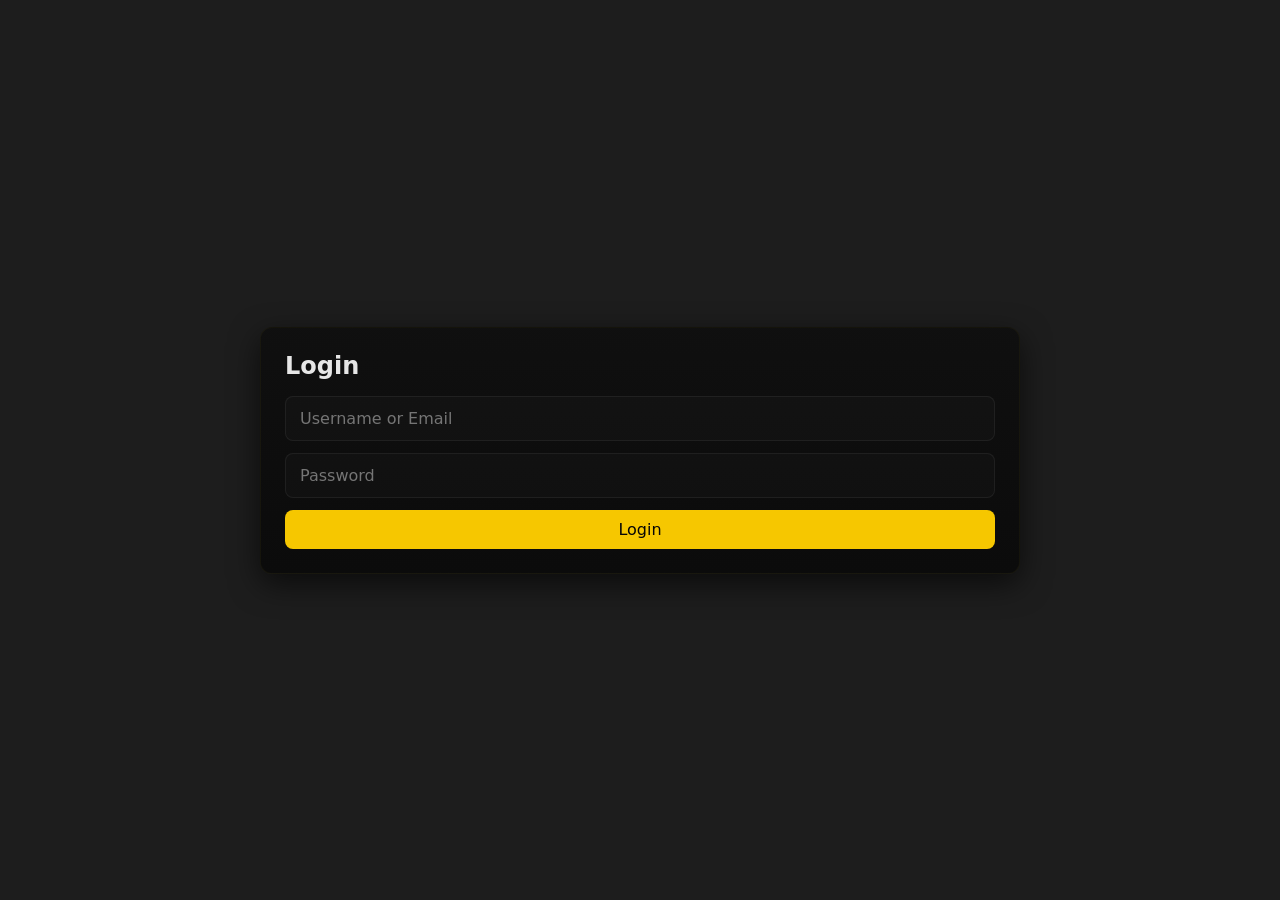
<file: index.html>
<!DOCTYPE html>
<html lang="en">

<head>
    <meta charset="UTF-8">
    <title>Reboot Profile</title>
    <link rel="icon" href="assets/reboot_logo.png" type="image/png">
    <link rel="stylesheet" href="styles.css">
</head>

<body>

    <header id="app-header" hidden>
        <div class="header-left">
            <img src="assets/reboot_logo.png" alt="Reboot logo" class="header-logo">
            <div>
                <div class="header-title">Reboot Dashboard</div>
                <div class="header-subtitle">Project status & profile</div>
            </div>
        </div>
        <div class="header-right">
            <a id="header-gitea" href="https://learn.reboot01.com/git/" target="_blank" rel="noopener"
                aria-label="Open Gitea">
                <img src="assets/gitea_logo.svg" alt="Gitea" class="header-gitea-img">
            </a>
            <span id="header-username">Guest</span>
            <button id="header-auth-button" type="button">Login</button>
        </div>
    </header>

    <div id="loading-screen" class="loading-screen" hidden>
        <!-- <div class="loading-card"> -->
        <div class="loading-spinner" aria-hidden="true"></div>
        <!-- </div> -->
    </div>

    <div id="login-container">
        <h2>Login</h2>

        <div id="error-msg"></div>

        <form id="login-form">
            <input type="text" id="identifier" placeholder="Username or Email" required>

            <input type="password" id="password" placeholder="Password" required>

            <button type="submit">
                Login
            </button>
        </form>
    </div>

    <div id="profile-container" hidden>

        <div id="user-data"></div>
        <div id="insights-section"></div>
        <div id="project-history-section"></div>

        <div class="graph-card xp-graph-card">
            <h3>XP Progress</h3>
            <svg id="xp-graph" width="600" height="250"></svg>
        </div>

        <div class="graph-card audit-graph-card">
            <h3>Audit Ratio</h3>
            <svg id="audit-graph" width="300" height="300"></svg>
        </div>

    </div>

    <div class="transition__morph__svg" aria-hidden="true">
        <svg viewBox="0 0 100 100" preserveAspectRatio="xMidYMin slice">
            <path stroke="none" fill="none" stroke-width="2px" vector-effect="non-scaling-stroke"
                d="M 0 100 V 100 Q 50 100 100 100 V 100 z" data-original-path="M 0 100 V 100 Q 50 100 100 100 V 100 z">
            </path>
        </svg>
    </div>

    <script type="module" src="./js/main.js"></script>

    <div id="tooltip"></div>

</body>

</html>
</file>
<file: styles.css>
* {
    box-sizing: border-box;
}

html,
body {
    margin: 0;
    min-height: 100%;
    font-family: system-ui, sans-serif;
    background: #1d1d1d;
    color: #e6e6e6;
}

body {
    display: flex;
    flex-direction: column;
    align-items: center;
    justify-content: flex-start;
    min-height: 100vh;
    padding: 24px;
    gap: 24px;
}

#login-container {
    margin: auto 0;
}

.loading-screen {
    position: fixed;
    inset: 0;
    display: grid;
    place-items: center;
    padding: 24px;
    background: rgba(7, 7, 7, 0.84);
    backdrop-filter: blur(6px);
    z-index: 100;
}

.loading-spinner {
    width: 44px;
    height: 44px;
    margin: 0 auto;
    border: 3px solid rgba(246, 199, 0, 0.25);
    border-top-color: #f6c700;
    border-radius: 50%;
    animation: spin 0.8s linear infinite;
}

@keyframes spin {
    to {
        transform: rotate(360deg);
    }
}

#app-header {
    width: min(900px, 100%);
    display: flex;
    align-items: center;
    justify-content: space-between;
    gap: 18px;
    padding: 18px 24px;
    margin-bottom: 24px;
    background: linear-gradient(180deg, rgba(10, 10, 10, 0.9), rgba(8, 8, 8, 0.95));
    border: 1px solid rgba(255, 215, 0, 0.06);
    border-radius: 12px;
    box-shadow: 0 10px 30px rgba(0, 0, 0, 0.6);
    position: sticky;
    top: 0;
    z-index: 50;
}

.header-left {
    display: flex;
    align-items: center;
    gap: 14px;
}

.header-logo {
    width: 46px;
    height: 46px;
    object-fit: contain;
}

.header-title {
    font-size: 1.1rem;
    font-weight: 700;
    color: #f8f5e6;
}

.header-subtitle {
    color: rgba(230, 220, 140, 0.9);
    font-size: 0.95rem;
}

.header-right {
    display: flex;
    align-items: center;
    gap: 14px;
}

#header-username {
    font-weight: 600;
    color: #f3f3f3;
}

#header-auth-button {
    font: inherit;
    cursor: pointer;
    padding: 10px 18px;
    border: none;
    border-radius: 10px;
    background: #f6c700;
    /* yellow accent */
    color: #070707;
}

#header-gitea {
    display: inline-flex;
    align-items: center;
    justify-content: center;
    width: 48px;
    height: 48px;
    border-radius: 8px;
    color: rgba(230, 220, 140, 0.9);
    text-decoration: none;
}

#header-gitea img.header-gitea-img {
    width: 26px;
    height: 26px;
    display: block;
    filter: invert(1) brightness(1.1) sepia(0.2) saturate(1.2) hue-rotate(15deg);
}

#header-gitea:hover {
    background: rgba(246, 199, 0, 0.08);
    color: #f6c700;
}

body.is__transitioning {
    pointer-events: none;
}

.transition__morph__svg {
    position: fixed;
    top: 0;
    left: 0;
    width: 100%;
    height: 100dvh;
    pointer-events: none;
    z-index: 1000;
    visibility: hidden;
    opacity: 0;
    transition: opacity 0.22s ease, visibility 0.22s ease;
}

.transition__morph__svg.is-visible {
    visibility: visible;
    opacity: 1;
    pointer-events: auto;
}

.transition__morph__svg svg {
    width: 100%;
    height: 100%;
}

.transition__morph__svg svg path {
    fill: #f6c700;
    stroke: #f6c700;
}

#login-container {
    width: min(760px, 100%);
    background: linear-gradient(180deg, rgba(15, 15, 15, 0.9), rgba(10, 10, 10, 0.9));
    border: 1px solid rgba(255, 215, 0, 0.04);
    border-radius: 12px;
    padding: 24px;
    box-shadow: 0 10px 30px rgba(0, 0, 0, 0.6);
}

#profile-container {
    width: min(900px, 100%);
    /* padding: 24px; */
    background: transparent;
    border: none;
    box-shadow: none;
    display: grid;
    grid-template-columns: repeat(auto-fit, minmax(375px, 1fr));
    gap: 24px;
    align-items: stretch;
}

#profile-container[hidden],
#login-container[hidden],
#app-header[hidden] {
    display: none !important;
}

#profile-container>h2,
#profile-container>button,
#profile-container>#user-data,
#profile-container>.xp-graph-card,
#profile-container>.audit-graph-card {
    grid-column: 1 / -1;
}

#insights-section,
#project-history-section,
.graph-card {
    display: flex;
    flex-direction: column;
    min-height: 0;
}

.insights-card,
.project-history-card,
.graph-card {
    flex: 1 1 auto;
    display: flex;
    flex-direction: column;
    height: 100%;
}

#login-container h2,
#profile-container h2,
#profile-container h3 {
    margin: 0 0 16px;
    font-weight: 600;
}

.graph-card {
    padding: 18px;
    border: 1px solid rgba(255, 215, 0, 0.04);
    border-radius: 12px;
    background: linear-gradient(180deg, rgba(12, 12, 12, 0.8), rgba(8, 8, 8, 0.85));
}

.graph-card h3 {
    margin: 0 0 14px;
}

#xp-graph,
#audit-graph {
    width: 100%;
}

#login-form {
    display: grid;
    gap: 12px;
}

#login-form input,
#login-form button,
#logout-btn {
    font: inherit;
}

#login-form input {
    width: 100%;
    padding: 12px 14px;
    border: 1px solid rgba(255, 255, 255, 0.06);
    border-radius: 8px;
    background: rgba(255, 255, 255, 0.02);
    color: #eaeaea;
}

#login-form button,
#logout-btn {
    cursor: pointer;
    padding: 10px 16px;
    border: none;
    border-radius: 8px;
    background: #f6c700;
    color: #070707;
}

#error-msg {
    display: none;
    margin: 0 0 14px;
    padding: 12px 14px;
    border: 1px solid rgba(255, 92, 92, 0.35);
    border-radius: 8px;
    background: rgba(255, 92, 92, 0.12);
    color: #ffd4d4;
    font-weight: 600;
    line-height: 1.4;
}

#error-msg.show {
    display: block;
}

#logout-btn {
    margin-bottom: 18px;
}

#user-data {
    margin-bottom: 24px;
    line-height: 1.6;
}

#insights-section,
#project-history-section {
    margin-bottom: 24px;
}

.profile-summary-card {
    display: grid;
    grid-template-columns: repeat(2, minmax(0, 1fr));
    gap: 16px;
    padding: 18px;
    border: 1px solid rgba(255, 215, 0, 0.04);
    border-radius: 12px;
    background: linear-gradient(180deg, rgba(12, 12, 12, 0.8), rgba(8, 8, 8, 0.85));
}

.summary-item {
    display: flex;
    flex-direction: column;
    gap: 8px;
    padding: 14px;
    border: 1px solid rgba(255, 255, 255, 0.02);
    border-radius: 12px;
    background: rgba(255, 255, 255, 0.02);
}

.summary-label {
    color: #bdb58a;
    font-size: 0.95rem;
}

.summary-item strong {
    font-size: 1.05rem;
    color: #f3f3f3;
}

@media (max-width: 720px) {
    .profile-summary-card {
        grid-template-columns: 1fr;
    }
}

.insights-card,
.project-history-card {
    padding: 18px;
    border: 1px solid rgba(255, 215, 0, 0.04);
    border-radius: 12px;
    background: linear-gradient(180deg, rgba(12, 12, 12, 0.8), rgba(8, 8, 8, 0.85));
}

.insights-card h3,
.project-history-card h3 {
    margin: 0 0 14px;
}

.insights-list {
    list-style: none;
    margin: 0;
    padding: 0;
}

.insights-list li {
    display: grid;
    grid-template-columns: 1fr auto auto;
    align-items: center;
    gap: 12px;
    padding: 10px 0;
    border-bottom: 1px solid #e2e8f0;
}

.insights-list li span,
.insights-list li strong,
.insight-duration {
    margin: 0;
}

.insights-list li span {
    color: #b8b7b0;
}

.insights-list li strong {
    font-weight: 700;
    color: #f3f3f3;
}

.insight-duration {
    color: #f6c700;
    font-weight: 600;
    margin-left: auto;
}

.insights-list li:last-child {
    border-bottom: none;
}

.project-history-table-wrapper {
    max-height: 150px;
    overflow: hidden;
    transition: max-height 0.2s ease, overflow 0.2s ease;
    border-radius: 10px;
    background: linear-gradient(180deg, rgba(10, 10, 10, 0.8), rgba(6, 6, 6, 0.85));
}

.project-history-table-wrapper.scrollable {
    overflow-y: auto;
}

.project-history-table-wrapper.scrollable::-webkit-scrollbar {
    width: 8px;
}

.project-history-table-wrapper.scrollable::-webkit-scrollbar-thumb {
    background: rgba(246, 199, 0, 0.6);
    border-radius: 999px;
}

.project-history-table {
    width: 100%;
    border-collapse: collapse;
    font-size: 0.95rem;
}

.project-history-table th,
.project-history-table td {
    padding: 10px 12px;
    text-align: left;
    border-bottom: 1px solid #e2e8f0;
    white-space: nowrap;
}

.project-history-table th {
    color: #d6d0a3;
    font-weight: 600;
}

.project-history-button {
    margin-top: 14px;
    padding: 10px 16px;
    border: none;
    border-radius: 8px;
    background: #f6c700;
    color: #070707;
    cursor: pointer;
}

.project-history-empty {
    color: #64748b;
}

#xp-graph,
#audit-graph {
    display: block;
    margin: 12px auto 24px;
    border: 1px solid rgba(255, 215, 0, 0.04);
    border-radius: 8px;
    background: linear-gradient(180deg, rgba(8, 8, 8, 0.85), rgba(6, 6, 6, 0.9));
}

#xp-graph {
    width: min(100%, 600px);
}

#audit-graph {
    width: min(100%, 300px);
}

#tooltip {
    position: fixed;
    display: none;
    background: rgba(10, 10, 10, 0.95);
    border: 1px solid rgba(255, 215, 0, 0.06);
    padding: 8px;
    font-size: 12px;
    pointer-events: none;
    z-index: 1000;
    border-radius: 8px;
    box-shadow: 0 8px 20px rgba(0, 0, 0, 0.7);
    color: #f3f3f3;
}
</file>
